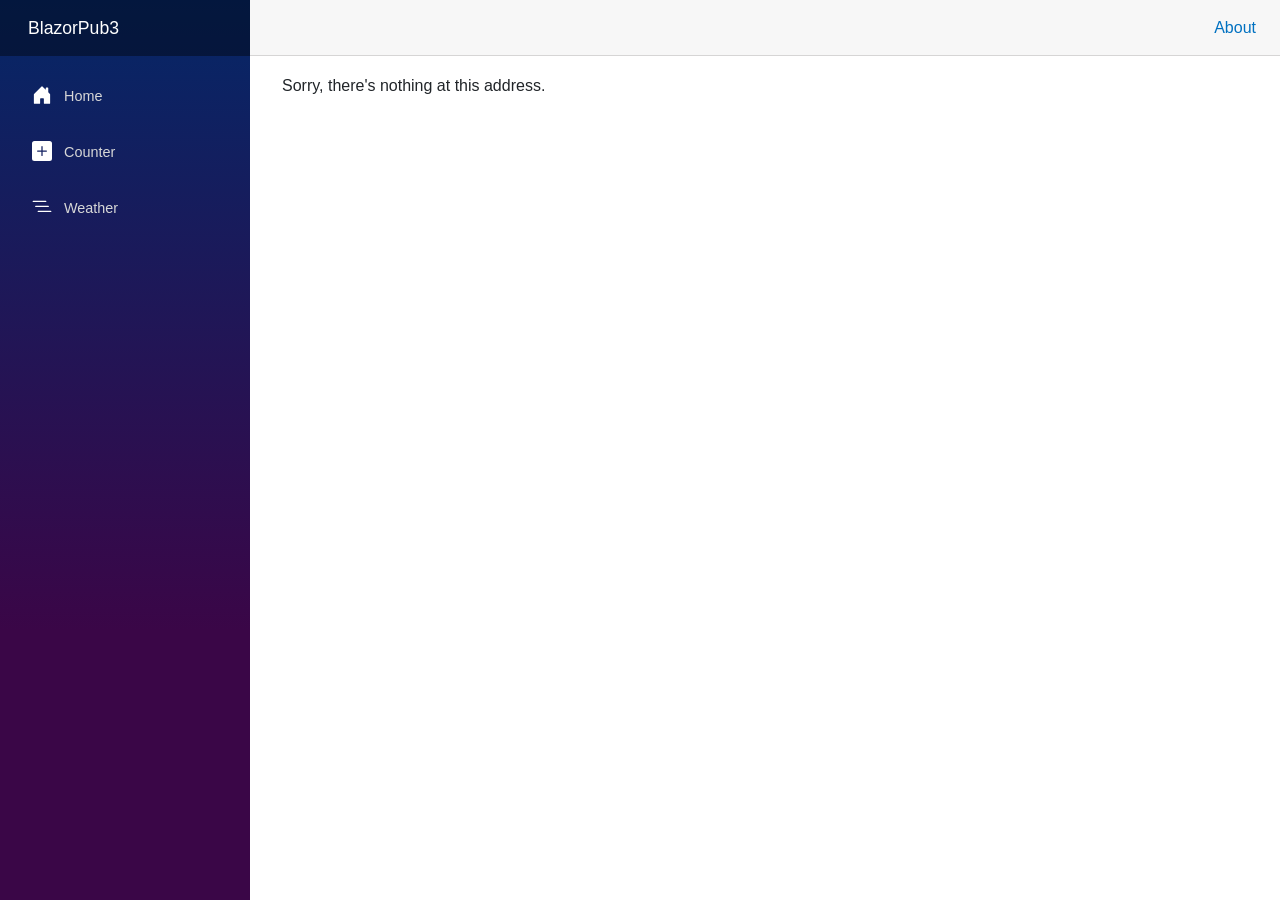
<file: BlazorPub3/wwwroot/index.html>
<!DOCTYPE html>
<html lang="en">

<head>
    <meta charset="utf-8" />
    <meta name="viewport" content="width=device-width, initial-scale=1.0" />
    <title>BlazorPub3</title>
    <base href="/" />
    <link rel="stylesheet" href="lib/bootstrap/dist/css/bootstrap.min.css" />
    <link rel="stylesheet" href="css/app.css" />
    <link rel="icon" type="image/png" href="favicon.png" />
    <link href="BlazorPub3.styles.css" rel="stylesheet" />
</head>

<body>
    <div id="app">
        <svg class="loading-progress">
            <circle r="40%" cx="50%" cy="50%" />
            <circle r="40%" cx="50%" cy="50%" />
        </svg>
        <div class="loading-progress-text"></div>
    </div>

    <div id="blazor-error-ui">
        An unhandled error has occurred.
        <a href="." class="reload">Reload</a>
        <span class="dismiss">🗙</span>
    </div>
    <script src="_framework/blazor.webassembly.js"></script>
</body>

</html>
</file>
<file: BlazorPub3/wwwroot/css/app.css>
html, body {
    font-family: 'Helvetica Neue', Helvetica, Arial, sans-serif;
}

h1:focus {
    outline: none;
}

a, .btn-link {
    color: #0071c1;
}

.btn-primary {
    color: #fff;
    background-color: #1b6ec2;
    border-color: #1861ac;
}

.btn:focus, .btn:active:focus, .btn-link.nav-link:focus, .form-control:focus, .form-check-input:focus {
  box-shadow: 0 0 0 0.1rem white, 0 0 0 0.25rem #258cfb;
}

.content {
    padding-top: 1.1rem;
}

.valid.modified:not([type=checkbox]) {
    outline: 1px solid #26b050;
}

.invalid {
    outline: 1px solid red;
}

.validation-message {
    color: red;
}

#blazor-error-ui {
    color-scheme: light only;
    background: lightyellow;
    bottom: 0;
    box-shadow: 0 -1px 2px rgba(0, 0, 0, 0.2);
    box-sizing: border-box;
    display: none;
    left: 0;
    padding: 0.6rem 1.25rem 0.7rem 1.25rem;
    position: fixed;
    width: 100%;
    z-index: 1000;
}

    #blazor-error-ui .dismiss {
        cursor: pointer;
        position: absolute;
        right: 0.75rem;
        top: 0.5rem;
    }

.blazor-error-boundary {
    background: url([data-uri]) no-repeat 1rem/1.8rem, #b32121;
    padding: 1rem 1rem 1rem 3.7rem;
    color: white;
}

    .blazor-error-boundary::after {
        content: "An error has occurred."
    }

.loading-progress {
    position: relative;
    display: block;
    width: 8rem;
    height: 8rem;
    margin: 20vh auto 1rem auto;
}

    .loading-progress circle {
        fill: none;
        stroke: #e0e0e0;
        stroke-width: 0.6rem;
        transform-origin: 50% 50%;
        transform: rotate(-90deg);
    }

        .loading-progress circle:last-child {
            stroke: #1b6ec2;
            stroke-dasharray: calc(3.141 * var(--blazor-load-percentage, 0%) * 0.8), 500%;
            transition: stroke-dasharray 0.05s ease-in-out;
        }

.loading-progress-text {
    position: absolute;
    text-align: center;
    font-weight: bold;
    inset: calc(20vh + 3.25rem) 0 auto 0.2rem;
}

    .loading-progress-text:after {
        content: var(--blazor-load-percentage-text, "Loading");
    }

code {
    color: #c02d76;
}

.form-floating > .form-control-plaintext::placeholder, .form-floating > .form-control::placeholder {
    color: var(--bs-secondary-color);
    text-align: end;
}

.form-floating > .form-control-plaintext:focus::placeholder, .form-floating > .form-control:focus::placeholder {
    text-align: start;
}
</file>
